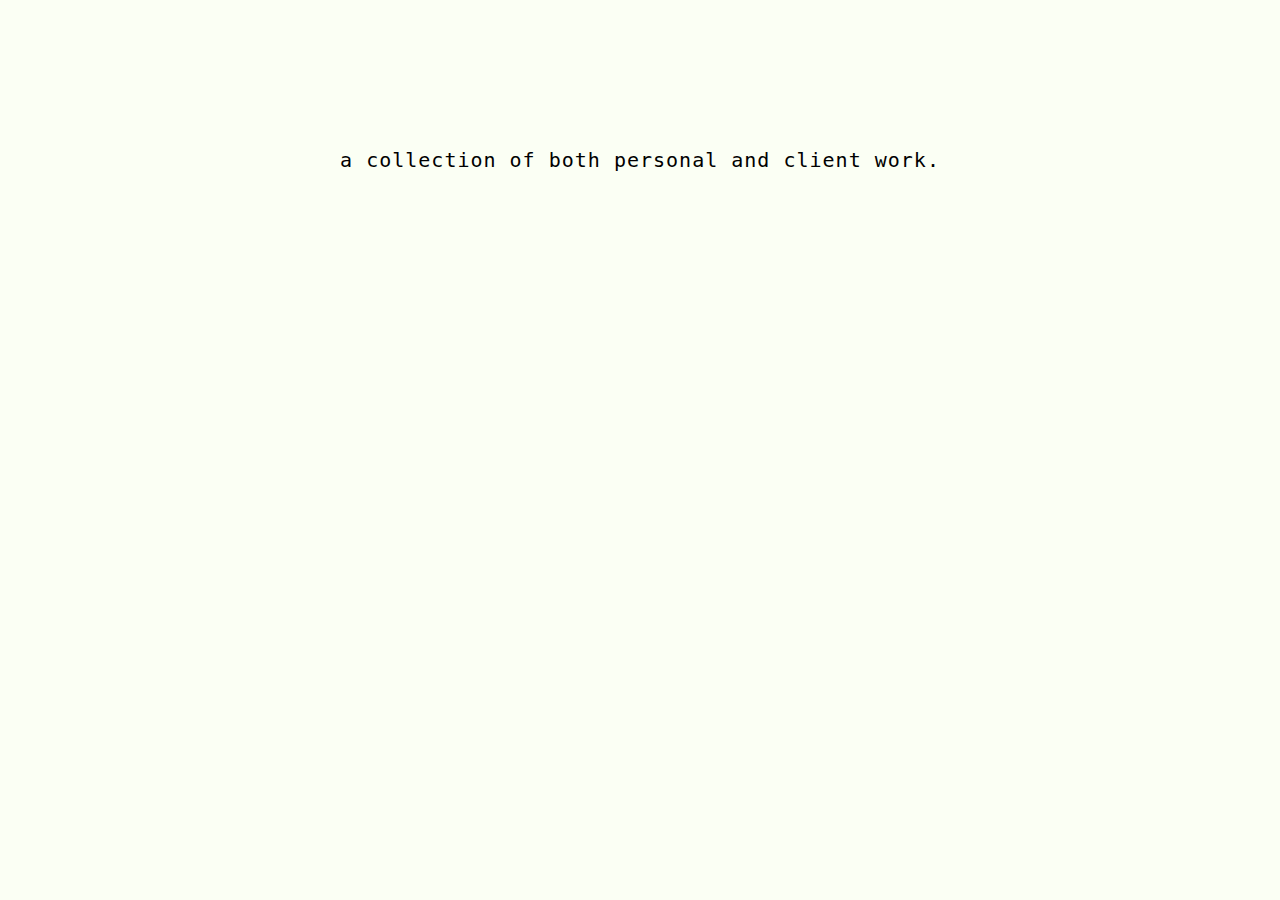
<file: artwork.html>
<!DOCTYPE html>
<html lang="it">
<head>
<meta charset="UTF-8">
<meta name="viewport" content="width=device-width, initial-scale=1.0">
<title>ARTWORK — ANDREA SCARANO</title>
<link rel="stylesheet" href="styles.css">
<script src="script.js"></script>
</head>
<body>
<header>
    <div>
        <a href="index.html"><img class="logo zoom-in" src="img/logo.png" alt="Logo"></a>
    </div>
    <nav>
        <ul>
            <li class="zoom-in"><a href="artwork.html">/artworks</a></li>
            <li class="zoom-in"><a href="projects.html">/projects</a></li>
            <li class="zoom-in"><a href="info.html">/info</a></li>
        </ul>
    </nav>
    <button class="nav-toggle" aria-label="Toggle navigation"><img class="vogliomorire zoom-in" src="img/menu-toggle.png" width="35px" height="35px"></button>
</header>
<main class="contenuto">
<p class="centered2">a collection of both personal and client work.</p>
<a href="https://www.instagram.com/il.masto/"><img src="img/instagram.svg" alt="Instagram" class="social-icon instagram-icon zoom-in"></a>
 <a href="mailto:ascarano263@gmail.com"><img src="img/email.svg" alt="Email" class="social-icon email-icon zoom-in"></a>
 <a href="https://www.linkedin.com/in/ilmasto/"><img src="img/linkedin.svg" alt="Instagram" class="social-icon linkedin-icon zoom-in"></a>
</main>
</body>
</html>
</file>
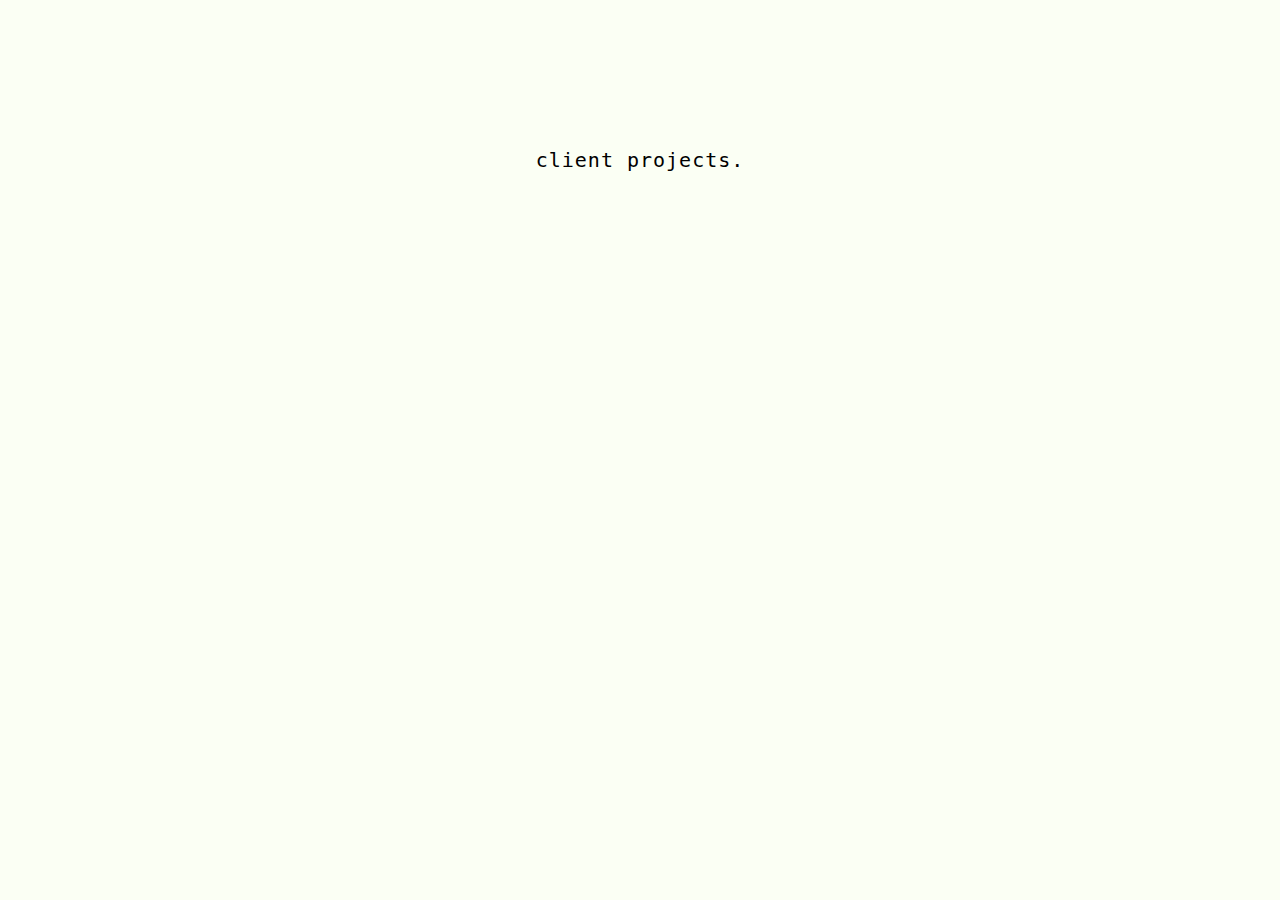
<file: projects.html>
<!DOCTYPE html>
<html lang="it">
<head>
<meta charset="UTF-8">
<meta name="viewport" content="width=device-width, initial-scale=1.0">
<title>PROJECTS — ANDREA SCARANO</title>
<link rel="stylesheet" href="styles.css">
<script src="script.js"></script>
</head>
<body>
<header>
    <div>
        <a href="index.html"><img class="logo zoom-in" src="img/logo.png" alt="Logo"></a>
    </div>
    <nav>
        <ul>
            <li class="zoom-in"><a href="artwork.html">/artworks</a></li>
            <li class="zoom-in"><a href="projects.html">/projects</a></li>
            <li class="zoom-in"><a href="info.html">/info</a></li>
        </ul>
    </nav>
    <button class="nav-toggle" aria-label="Toggle navigation"><img class="vogliomorire zoom-in" src="img/menu-toggle.png" width="35px" height="35px"></button>
</header>
<main class="contenuto">
<p class="centered">client projects.</p>
<a href="https://www.instagram.com/il.masto/"><img src="img/instagram.svg" alt="Instagram" class="social-icon instagram-icon zoom-in"></a>
 <a href="mailto:ascarano263@gmail.com"><img src="img/email.svg" alt="Email" class="social-icon email-icon zoom-in"></a>
 <a href="https://www.linkedin.com/in/ilmasto/"><img src="img/linkedin.svg" alt="Instagram" class="social-icon linkedin-icon zoom-in"></a>
</main>
</body>
</html>
</file>
<file: styles.css>
@font-face {
    font-family: Poppins;
    src: url(fonts/Poppins-SemiBold.ttf);
}

.zoom-in {
    animation: ZoomInAnimation ease 1s;
    animation-fill-mode: forwards;
    opacity: 0;
    transform: scale(0.8);
}

@keyframes ZoomInAnimation {
    0% {
        opacity: 0;
        transform: scale(0.8);
    }
    100% {
        opacity: 1;
        transform: scale(1);
    }
}



/* Aggiungi l'animazione solo ai primi due elementi con la classe .animate */
.animate {
    opacity: 0;
    transform: translateX(5px); /* Modifica la distanza di spostamento */
    animation: fade-in 0.3s ease-out forwards; /* Riduci la durata dell'animazione */
}


/* Definisci l'animazione di fade-in */
@keyframes fade-in {
    0% {
        opacity: 0;
        transform: translateX(5%); /* Parti da destra */
    }
    100% {
        opacity: 1;
        transform: translateX(0); /* Arriva al punto originale */
    }
}

.intro:nth-child(1) {
    animation-delay: 0.05s; /* Ritardo per il secondo paragrafo */
}

/* Applica un ritardo diverso ai primi due elementi con la classe .animate */
.animate:nth-child(1) {
    animation-delay: 0.1s; /* Ritardo per il primo elemento */
}

.animate:nth-child(2) {
    animation-delay: 0.15s; /* Ritardo per il secondo elemento */
}

.animate:nth-child(3) {
    animation-delay: 0.2s; /* Ritardo per il secondo elemento */
}

.animate:nth-child(4) {
    animation-delay: 0.25s; /* Ritardo per il secondo elemento */
}

.animate:nth-child(5) {
    animation-delay: 0.3s; /* Ritardo per il secondo elemento */
}

.animate:nth-child(6) {
    animation-delay: 0.35s; /* Ritardo per il secondo elemento */
}

.animate:nth-child(7) {
    animation-delay: 0.4s; /* Ritardo per il secondo elemento */
}

.animate:nth-child(8) {
    animation-delay: 0.45s; /* Ritardo per il secondo elemento */
}

.animate:nth-child(9) {
    animation-delay: 0.5s; /* Ritardo per il secondo elemento */
}

.animate:nth-child(10) {
    animation-delay: 0.55s; /* Ritardo per il secondo elemento */
}

.content p:nth-child(3) {
    animation-delay: 0.6s; /* Ritardo per il secondo elemento */
}

.content p:nth-child(4) {
    animation-delay: 0.65s; /* Ritardo per il secondo elemento */
}



/* Continua con i ritardi per gli altri elementi */


body {
    background-color: #FBFFF4;
    margin: 0;
    padding: 0;
    font-family: 'Inconsolata', monospace, 'Roboto', sans-serif; /* Aggiunge Roboto come alternativa */
    display: flex;
    justify-content: center;
    align-items: center;
    height: 100vh;
}

header {
    background-color: #FBFFF4;
    color: #333;
    padding: 10px 20px;
    height: 100px;
    display: flex;
    justify-content: space-between;
    align-items: center;
    position: absolute;
    top: 0;
    left: 0;
    right: 0;
}

nav ul {
    list-style-type: none;
    margin: 0;
    padding: 0;
    display: flex;
}

nav ul li {
    margin-left: 20px;
}

nav ul li:first-child {
    margin-left: 0;
}

nav ul li a {
    color: #333;
    text-decoration: none;  
    letter-spacing: 0px;
    font-size: 20px;
    padding-left: 10px; /* Aggiunge spazio a sinistra */
    padding-right: 10px; /* Aggiunge spazio a destra */ 
    font-weight: 100;
    transition: all 0.5s ease;
    margin-right: 15px;
    
}

nav ul li a:hover {
    color: #000000;
}

.brand-img {    
    max-width: 25%;
    max-height: 25%;
    margin-top: -17.5px;
}

.button-container {
    display: flex;
    justify-content: center;
    align-items: center;
    margin-top: 50px; /* Sposta i pulsanti più in alto */
    margin-bottom: 135px; /* Aggiungi spazio sotto i pulsanti */
}

.button {
    width: 127px;
    height: 51px;
    padding: 0;
    background-color: transparent;
    border: 2px solid #080404;
    border-radius: 5px;
    margin: 0 150px;
    cursor: pointer;
    text-decoration: none;
    display: flex;
    justify-content: center;
    align-items: center;
    color: #000;
    transition: all 0.25s ease;
    font-family: Poppins;
    font-size: 18px;
    font-weight: 550;
 
}
.a-button {
    text-decoration: none; /* Rimuove la sottolineatura dai link */
}

.button:hover {
    background-color: #080404;
    color: #fff;
}

.logo {
    width: 50px;
    height: 45px;
    margin-right: 300px;
    margin-left: 15px;
    margin-bottom: 20px;
}
/* Posiziona l'icona Instagram al centro della pagina */
.social-icon {
    position: fixed;
    bottom: 50px; /* Distanza dal basso della pagina */
}

.instagram-icon {
    width: 35px;
    height: 35px;
    left: calc(50% - 75px); /* Posiziona l'icona Instagram al centro */
    margin-right: 20px; /* Aggiunge un margine a destra dell'icona */
}

.email-icon {
    width: 35px;
    height: 35px;
    left: calc(50% - 15px); /* Posiziona l'icona per la posta elettronica a destra di Instagram */
    margin-right: 20px; /* Aggiunge un margine a destra dell'icona */
}

.linkedin-icon {
    width: 30px;
    height: 30px;
    left: calc(50% + 45px); /* Posiziona l'icona di LinkedIn a destra di Email */
    margin-right: 20px; /* Aggiunge un margine a destra dell'icona */
    margin-bottom: 5px;
}


.intro {
    font-size: 20px;
    margin-bottom: 20px;
    margin-left: -30px;
    opacity: 0;
    transform: translateX(5px); /* Modifica la distanza di spostamento */
    animation: fade-in 0.3s ease-out forwards; /* Riduci la durata dell'animazione */
}

ul.main-list {
    list-style-type: none;
    padding: 0;
    margin: 0;
    color: #616161;
}

ul.main-list li {
    position: relative;
    padding-left: 20px;
    margin-bottom: 10px; /* Aggiunge uno spazio di 10px tra gli elementi della lista */
}

ul.main-list li::before {
    content: "●";
    position: absolute;
    left: 0;
    color: #000000;
    font-size: 6px; /* Regola la dimensione del carattere del pallino */
    margin-top: 4px;
    margin-left: 5px;
}

.contact-info{
    margin-left: -30px;
}

.contact-info a {
    text-decoration: none; /* Rimuovi la sottolineatura predefinita */
    position: relative; /* Imposta la posizione relativa per consentire l'assoluta */
    color: #4876ec;
    
}

.contact-info a::after {
    content: "";
    position: absolute;
    left: 0;
    bottom: -2px; /* Aumenta questo valore per far scendere la sottolineatura */
    width: 100%;
    height: 1px; /* Altezza della sottolineatura */
    background-color: #4876ec; /* Colore della sottolineatura */
}

.intro,
.contact-info,
ul.main-list li {
    font-weight: lighter; /* Reimposta il peso del carattere a normale */
    font-size: 14px; /* Riduci la dimensione del testo */
    color: #616161; 
    margin-right: 900px;
    
}
.content {
    margin-top: -350px;
}

.centered {
    letter-spacing: 1px;
    font-size: 20px;
    text-align: center;
    margin-bottom: 600px;
    font-weight: 200;
}

.centered2 {
    letter-spacing: 1px;
    font-size: 20px;
    text-align: center;
    margin-bottom: 600px;
}

.nav-toggle {
    display: none;
    cursor: pointer;
}


/* Media query per schermi con larghezza massima di 700px */
@media only screen and (max-width: 767px) {
    .menu-active .contenuto,
    .menu-active header img.logo {
        display: none;
    }

    .menu-active header nav ul {
        display: block;
    }
    
    .intro {
        margin-left: 415px;
        font-size: 22px;
        font-weight: 20;
        display: inline;
    }
    
    .contact-info{
        margin-left: 415px;
        display: inline;
        position: absolute;
        
    }

    .esploso {
        margin-top: 65px;
    }

    .main-list li {
        margin-left: 440px;
        display: list-item;
    }

    .nav-toggle {
        display: contents;
    }

    nav ul.show {
        display: block;
        text-align: center;
        margin-top: 800px;
        margin-right: -20px;
        font-size: 24px;
    }

    .vogliomorire {
        display:block;
        margin-right: 15px;
        margin-bottom: 20px;
    }

    nav ul.show li {
        display: block;
        margin-bottom: 10px;
    }
    /* Stili per quando la larghezza dello schermo è al massimo 700px */
    header {
        text-align: center;
    }

    nav ul {
        display: none;
        text-align: center;
        margin-top: 20px; /* Aggiungiamo un margine sopra la lista */
    }

    nav li {
        display: block;
        margin-bottom: 10px;
    }

    main {
        display: flex;
        flex-direction: column; /* Colonne anziché righe */
        align-items: center; /* Centra i figli lungo l'asse trasversale */
    }


    .brand-img {
        width: 308.25px; /* Imposta la larghezza desiderata */
        height: auto; /* Imposta l'altezza in modo proporzionale */
        margin-bottom: 125px; /* Spazio tra l'immagine e i pulsanti */
        max-width: none !important;
    }

    .button-container {
        order: 1; /* Ridisposizione dei pulsanti sopra l'immagine */
    }

    .button {
        margin: 0px; /* Aggiungi un margine tra i pulsanti */
        margin-top: 355px;
        
    }

    section {
        width: 100%; /* Occupa tutta la larghezza disponibile */
    }


}
</file>
